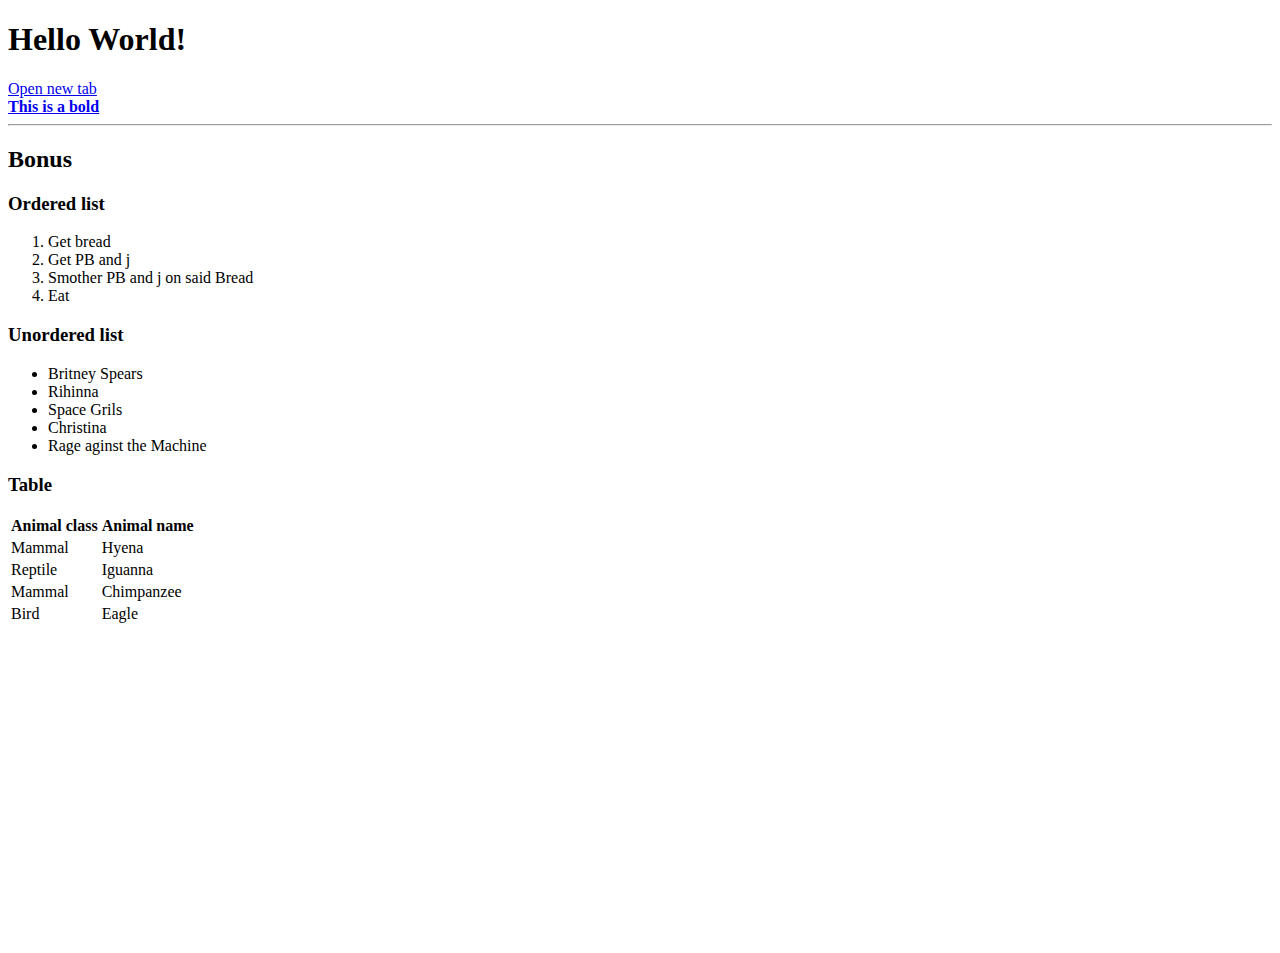
<file: index.html>
<!DOCTYPE html>
<html lang="en">

<head>
    <meta charset="UTF-8">
    <meta http-equiv="X-UA-Compatible" content="IE=edge">
    <meta name="viewport" content="width=device-width, initial-scale=1.0">
    <title>Document</title>
</head>

<body>
    <h1>Hello World!</h1>
    <a href="#">Open new tab</a><br>
    <strong>
        <a href="#">This is a bold</a>
    </strong>
    <hr>
    <h2>Bonus</h2>
    <h3>Ordered list</h3>
    <ol>
        <li>Get bread</li>
        <li>Get PB and j</li>
        <li>Smother PB and j on said Bread</li>
        <li>Eat</li>
    </ol>
    <h3>Unordered list</h3>
    <ul>
        <li>Britney Spears</li>
        <li>Rihinna</li>
        <li>Space Grils</li>
        <li>Christina</li>
        <li>Rage aginst the Machine</li>
    </ul>
    <h3>Table</h3>
    <table wid>
        <tr>
            <th>Animal class</th>
            <th>Animal name</th>
        </tr>
        <tr>
            <td>Mammal</td>
            <td>Hyena</td>
        </tr>
        <tr>
            <td>Reptile</td>
            <td>Iguanna</td>
        </tr>
        <tr>
            <td>Mammal</td>
            <td>Chimpanzee</td>
        </tr>
        <tr>
            <td>Bird</td>
            <td>Eagle</td>
        </tr>
    </table>

    <iframe width="560" height="315" src="https://www.youtube.com/embed/c5PDMoIEUss" title="YouTube video player" frameborder="0" allow="accelerometer; autoplay; clipboard-write; encrypted-media; gyroscope; picture-in-picture" allowfullscreen></iframe>

</body>

</html
</file>
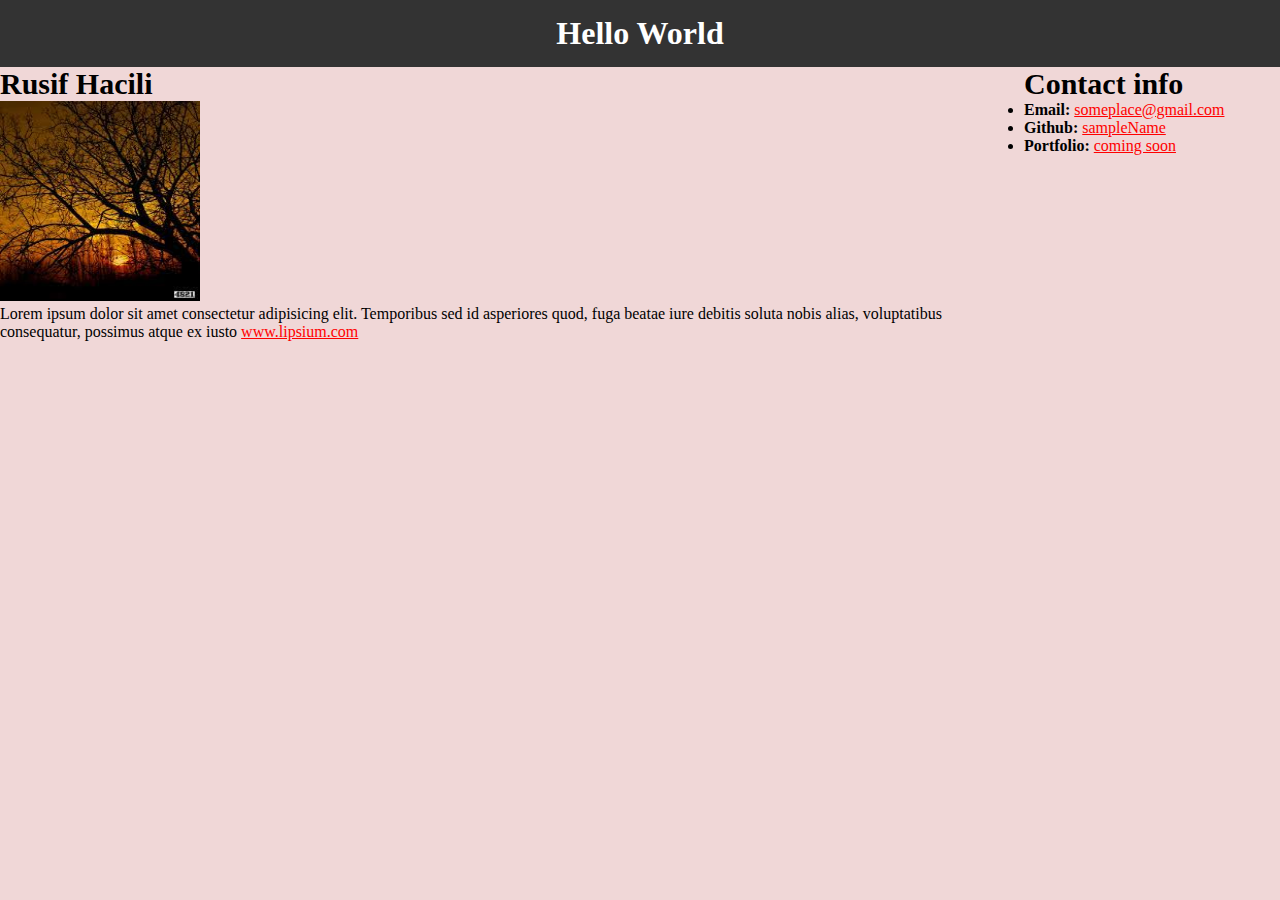
<file: tapsiriq.html>
<!DOCTYPE html>
<html lang="en">

<head>
    <meta charset="UTF-8">
    <meta http-equiv="X-UA-Compatible" content="IE=edge">
    <meta name="viewport" content="width=device-width, initial-scale=1.0">
    <title>Document</title>
    <link rel="stylesheet" href="css/style.css">
  
</head>

<body>
    <div>
   
      <h1>Hello World</h1>

      <div class="left">
      <h2>Rusif Hacili</h2>
      <div class="box">
      <img src="img/download.jpg" alt="" width="200" height="200"> 
      <p>Lorem ipsum dolor sit amet consectetur adipisicing elit. Temporibus sed id asperiores quod, fuga beatae iure debitis soluta nobis alias, voluptatibus consequatur, possimus atque ex iusto <a href="#">www.lipsium.com</a></p>
    </div>

    
    </div>
   <div class="right">
    <h2>Contact info</h2>
    <ul>
        <li><strong>Email: </strong><a href="#">someplace@gmail.com</a></li>
        <li><strong>Github: </strong><a href="#">sampleName</a></li>
        <li><strong>Portfolio: </strong><a href="#">coming soon</a></li>
    </ul>
</div>
   
   


</body>

</html>
</file>
<file: css/style.css>
* {
    margin: 0;
    padding: 0;
    box-sizing: border-box;
}
body {
    background-color: rgb(240, 215, 215);
}
h1 {
    background-color: #333;
    color: #fff;
    text-align: center;
    font-size: 32px;
    font-weight: bold;
    padding: 15px;
}
h2 {
    font-size: 30px;
}
.left {
    width: 80%;
}

.left, .right {
    float: left;
 
}
a {
    color: red;
}
</file>
